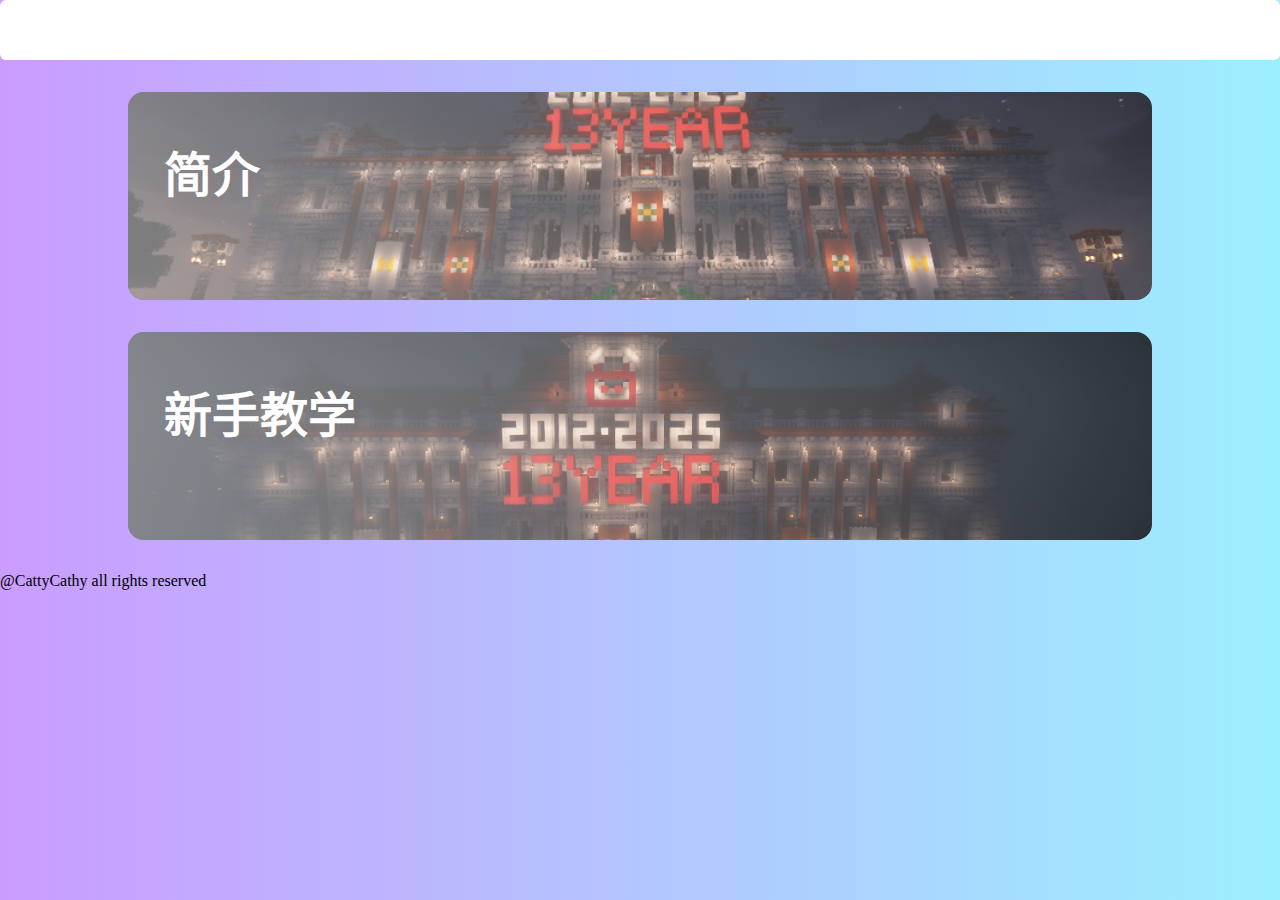
<file: BiliCraft Fan Wiki/index.html>
<!doctype html>
<html lang="zh-cn">

<head>
    <meta charset="utf-8" />
    <title>CattyCathy's personal site</title>
    <link rel="stylesheet" href="bcws.css" />
</head>

<body>
    <header>

    </header>

    <main>
        <div class="bcwtl">
            <div class="bcwt" id="tutorial" onclick="window.location.href='./tutorial/index.html'">
                <div class="gradientLayer"></div>
                <h2>简介</h2>
                <div class="description">
                    <p>
                        BiliCraft 17th的玩法和特性
                    </p>
                </div>
            </div>
        </div>
        <div class="bcwtl">
            <div class="bcwt" id="introduction" onclick="window.location.href='./introduction/index.html'">
                <div class="gradientLayer"></div>
                <h2>新手教学</h2>
                <div class="description">
                    <p>
                        BiliCraft 17th的玩法和特性
                    </p>
                </div>
            </div>
        </div>
    </main>

    <footer>
        <p>@CattyCathy all rights reserved</p>
    </footer>
</body>

</html>
</file>
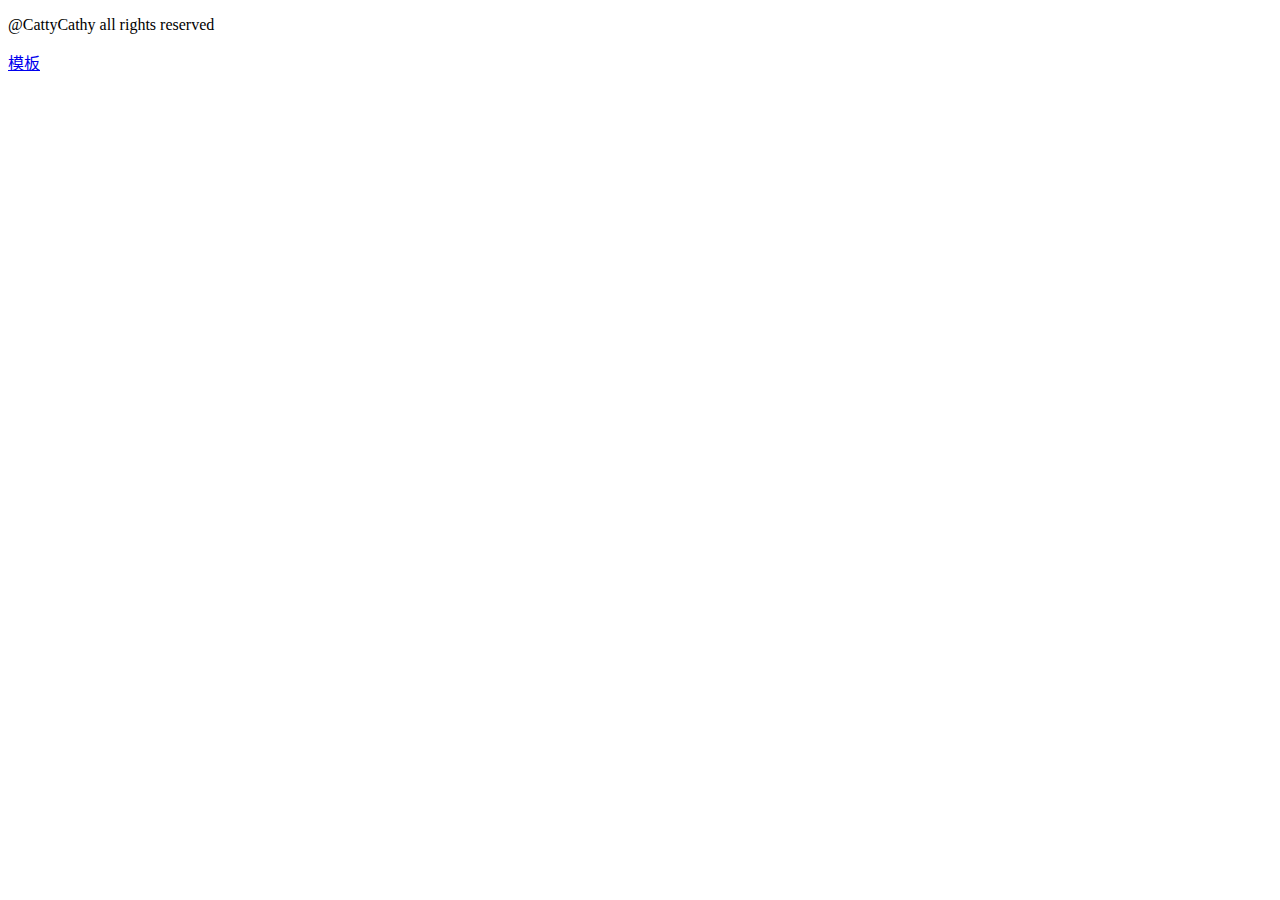
<file: BiliCraft Fan Wiki/Global/footer.html>
<!doctype html>
<html lang="zh-cn">
    <meta charset="utf-8" />
    <title>BiliCraft Fan Wiki Global Footer</title>
    <link rel="stylesheet" href="bcgs.css" />
    <body>
        <footer class="site-footer">
            <p>@CattyCathy all rights reserved</p>
            <p><a href="/BiliCraft Fan Wiki/Template/topicTemplate.html">模板</a></p>
        </footer>
    </body>
</html>
</file>
<file: BiliCraft Fan Wiki/bcws.css>
header{
    background-color: white;
    height: 60px;
    border-radius: 6px;
}

body{
    min-height: 100vh;
    margin: 0px;
    background-image: linear-gradient(
        90deg,
        rgb(119 0 255 / 39%),
        rgb(0 212 255 / 39%)
    ); 
}

main{
    height: auto;
}

/*BiliCraft Wiki Topic List*/
.bcwtl{
    /* display: grid; */
    width: 80%;
    position: inherit;
    margin: auto;
}

/*BiliCraft Wiki Topic*/
.bcwt{
    height: 200px;
    position: relative !important;
    background-color: aliceblue;
    border-radius: 16px;
    margin: 32px 0px;
    padding: 4px;
    transition-property: all;
    transition-duration: 0.5s;
}

.bcwt:hover{
    height: 280px;
    transition-property: all;
    transition-duration: 0.5s;
    transition-delay: 0s;
    box-shadow: 0px 0px 32px white;
}

.bcwt > .gradientLayer{
    position:absolute;
    top: 0;
    left: 0;
    right: 0;
    bottom: 0;
    border-radius: inherit;
    opacity: 0.5;
    background-image: linear-gradient(
        90deg,
        #FFFFFFE0,
        #FFFFFF20
    );
    transition:inherit;
    transition-property: all;
}

.bcwt:hover > .gradientLayer{
    opacity: 1;
    transition:inherit;
    transition-property: all;
}

.bcwt > h2{
    margin-left: 32px;
    font-size: 48px;
    color: white;
    position:relative;
    transition:inherit;
    transition-property: all;

}

.bcwt:hover > h2{
    font-size: 32px;
    color: black;
    transition:inherit;
    transition-property: all;
}

.bcwt > div[class="description"]{
    opacity: 0;
    margin-left: 64px;
    position:relative;
    transition:inherit;
    transition-property: all;
}

.bcwt:hover >div[class="description"]{
    opacity: 1;
    margin-left: 64px;
    transition:inherit;
    transition-property: all;
}

#tutorial{
    position:static;
    background-image: url(tutorial.png);
    background-repeat: no-repeat;
    background-position: 0px;
    background-size: cover;
}

#introduction{
    position:static;
    background-image: url(introduction.png);
    background-repeat: no-repeat;
    background-position: 0px;
    background-size: cover;
}
</file>
<file: BiliCraft Fan Wiki/Global/bcgs.css>
/*BiliCraft global style*/

header > a{
    margin: 0px;
    text-decoration: none;
}

header > a > h1{
    margin: auto;
    margin-left: 8px;
    color: black;
    text-decoration: none;
}
</file>
